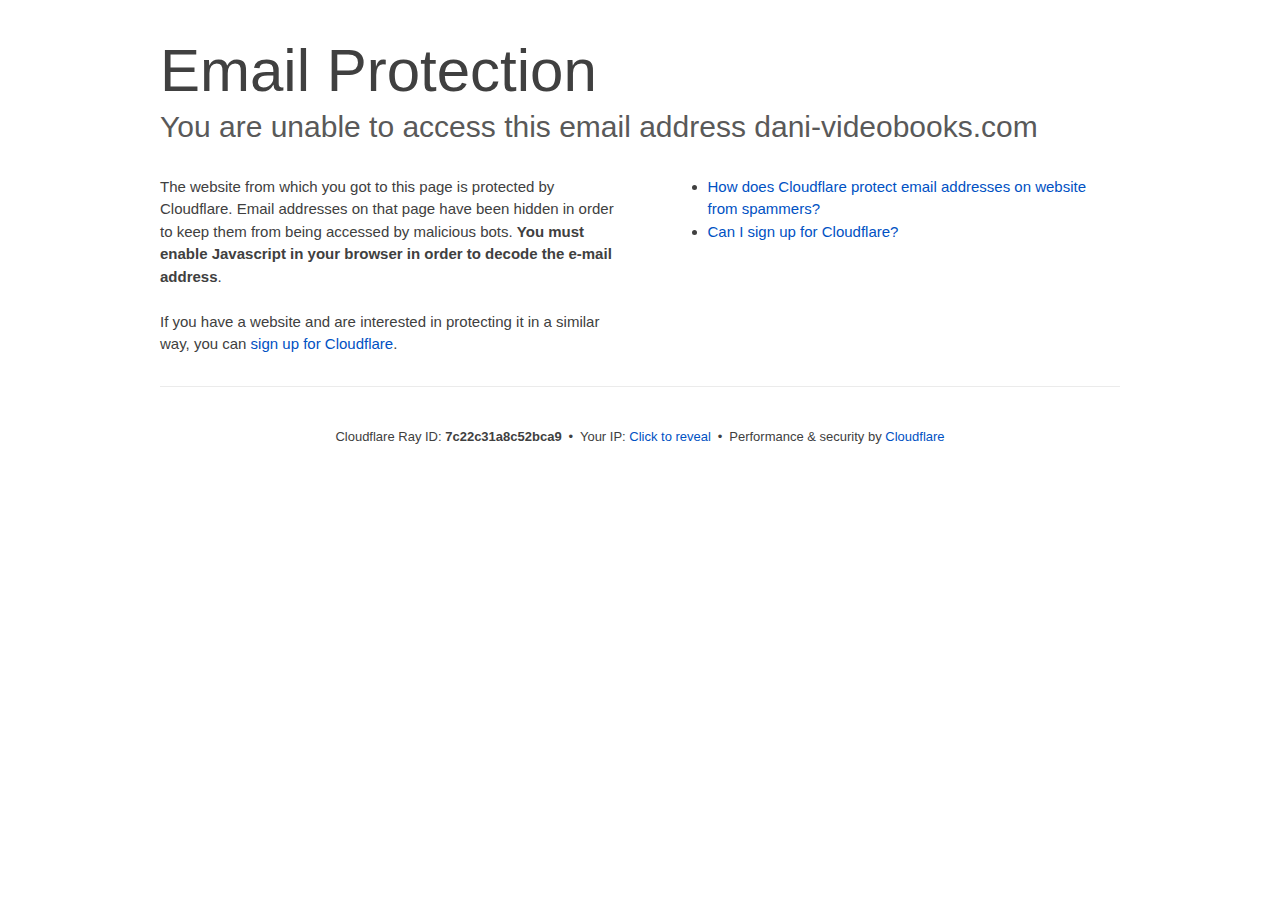
<file: cdn-cgi/l/email-protection.html>
<!DOCTYPE html>
<!--[if lt IE 7]> <html class="no-js ie6 oldie" lang="en-US"> <![endif]-->
<!--[if IE 7]>    <html class="no-js ie7 oldie" lang="en-US"> <![endif]-->
<!--[if IE 8]>    <html class="no-js ie8 oldie" lang="en-US"> <![endif]-->
<!--[if gt IE 8]><!--> <html class="no-js" lang="en-US"> <!--<![endif]-->
<head>
<title>Email Protection | Cloudflare</title>
<meta charset="UTF-8" />
<meta http-equiv="Content-Type" content="text/html; charset=UTF-8" />
<meta http-equiv="X-UA-Compatible" content="IE=Edge" />
<meta name="robots" content="noindex, nofollow" />
<meta name="viewport" content="width=device-width,initial-scale=1" />
<link rel="stylesheet" id="cf_styles-css" href="../styles/cf.errors.css" />
<!--[if lt IE 9]><link rel="stylesheet" id='cf_styles-ie-css' href="/cdn-cgi/styles/cf.errors.ie.css" /><![endif]-->
<style>body{margin:0;padding:0}</style>


<!--[if gte IE 10]><!-->
<script>
  if (!navigator.cookieEnabled) {
    window.addEventListener('DOMContentLoaded', function () {
      var cookieEl = document.getElementById('cookie-alert');
      cookieEl.style.display = 'block';
    })
  }
</script>
<!--<![endif]-->


</head>
<body>
  <div id="cf-wrapper">
    <div class="cf-alert cf-alert-error cf-cookie-error" id="cookie-alert" data-translate="enable_cookies">Please enable cookies.</div>
    <div id="cf-error-details" class="cf-error-details-wrapper">
      <div class="cf-wrapper cf-header cf-error-overview">
        <h1 data-translate="block_headline">Email Protection</h1>
        <h2 class="cf-subheadline"><span data-translate="unable_to_access">You are unable to access this email address</span> dani-videobooks.com</h2>
      </div><!-- /.header -->

      <div class="cf-section cf-wrapper">
        <div class="cf-columns two">
          <div class="cf-column">
            <p>The website from which you got to this page is protected by Cloudflare. Email addresses on that page have been hidden in order to keep them from being accessed by malicious bots. <strong>You must enable Javascript in your browser in order to decode the e-mail address</strong>.</p>
            <p>If you have a website and are interested in protecting it in a similar way, you can <a rel="noopener noreferrer" href="https://www.cloudflare.com/sign-up?utm_source=email_protection">sign up for Cloudflare</a>.</p>
          </div>

          <div class="cf-column">
            <div class="grid_4">
              <div class="rail">
                  <div class="panel">
                      <ul class="nobullets">
                        <li><a rel="noopener noreferrer" class="modal-link-faq" href="https://support.cloudflare.com/hc/en-us/articles/200170016-What-is-Email-Address-Obfuscation-">How does Cloudflare protect email addresses on website from spammers?</a></li>
                        <li><a rel="noopener noreferrer" class="modal-link-faq" href="https://support.cloudflare.com/hc/en-us/categories/200275218-Getting-Started">Can I sign up for Cloudflare?</a></li>
                    </ul>
                </div>
              </div>
            </div>
          </div>
        </div>
      </div><!-- /.section -->

      <div class="cf-error-footer cf-wrapper w-240 lg:w-full py-10 sm:py-4 sm:px-8 mx-auto text-center sm:text-left border-solid border-0 border-t border-gray-300">
  <p class="text-13">
    <span class="cf-footer-item sm:block sm:mb-1">Cloudflare Ray ID: <strong class="font-semibold">7c22c31a8c52bca9</strong></span>
    <span class="cf-footer-separator sm:hidden">&bull;</span>
    <span id="cf-footer-item-ip" class="cf-footer-item hidden sm:block sm:mb-1">
      Your IP:
      <button type="button" id="cf-footer-ip-reveal" class="cf-footer-ip-reveal-btn">Click to reveal</button>
      <span class="hidden" id="cf-footer-ip">5.76.34.204</span>
      <span class="cf-footer-separator sm:hidden">&bull;</span>
    </span>
    <span class="cf-footer-item sm:block sm:mb-1"><span>Performance &amp; security by</span> <a rel="noopener noreferrer" href="https://www.cloudflare.com/5xx-error-landing" id="brand_link" target="_blank">Cloudflare</a></span>
    
  </p>
  <script>(function(){function d(){var b=a.getElementById("cf-footer-item-ip"),c=a.getElementById("cf-footer-ip-reveal");b&&"classList"in b&&(b.classList.remove("hidden"),c.addEventListener("click",function(){c.classList.add("hidden");a.getElementById("cf-footer-ip").classList.remove("hidden")}))}var a=document;document.addEventListener&&a.addEventListener("DOMContentLoaded",d)})();</script>
</div><!-- /.error-footer -->


    </div><!-- /#cf-error-details -->
  </div><!-- /#cf-wrapper -->

  <script>
  window._cf_translation = {};
  
  
</script>

</body>
</html>
</file>
<file: cdn-cgi/styles/cf.errors.css>
#cf-wrapper a,#cf-wrapper abbr,#cf-wrapper article,#cf-wrapper aside,#cf-wrapper b,#cf-wrapper big,#cf-wrapper blockquote,#cf-wrapper body,#cf-wrapper canvas,#cf-wrapper caption,#cf-wrapper center,#cf-wrapper cite,#cf-wrapper code,#cf-wrapper dd,#cf-wrapper del,#cf-wrapper details,#cf-wrapper dfn,#cf-wrapper div,#cf-wrapper dl,#cf-wrapper dt,#cf-wrapper em,#cf-wrapper embed,#cf-wrapper fieldset,#cf-wrapper figcaption,#cf-wrapper figure,#cf-wrapper footer,#cf-wrapper form,#cf-wrapper h1,#cf-wrapper h2,#cf-wrapper h3,#cf-wrapper h4,#cf-wrapper h5,#cf-wrapper h6,#cf-wrapper header,#cf-wrapper hgroup,#cf-wrapper html,#cf-wrapper i,#cf-wrapper iframe,#cf-wrapper img,#cf-wrapper label,#cf-wrapper legend,#cf-wrapper li,#cf-wrapper mark,#cf-wrapper menu,#cf-wrapper nav,#cf-wrapper object,#cf-wrapper ol,#cf-wrapper output,#cf-wrapper p,#cf-wrapper pre,#cf-wrapper s,#cf-wrapper samp,#cf-wrapper section,#cf-wrapper small,#cf-wrapper span,#cf-wrapper strike,#cf-wrapper strong,#cf-wrapper sub,#cf-wrapper summary,#cf-wrapper sup,#cf-wrapper table,#cf-wrapper tbody,#cf-wrapper td,#cf-wrapper tfoot,#cf-wrapper th,#cf-wrapper thead,#cf-wrapper tr,#cf-wrapper tt,#cf-wrapper u,#cf-wrapper ul{margin:0;padding:0;border:0;font:inherit;font-size:100%;text-decoration:none;vertical-align:baseline}#cf-wrapper a img{border:none}#cf-wrapper article,#cf-wrapper aside,#cf-wrapper details,#cf-wrapper figcaption,#cf-wrapper figure,#cf-wrapper footer,#cf-wrapper header,#cf-wrapper hgroup,#cf-wrapper menu,#cf-wrapper nav,#cf-wrapper section,#cf-wrapper summary{display:block}#cf-wrapper .cf-columns:after,#cf-wrapper .cf-columns:before,#cf-wrapper .cf-section:after,#cf-wrapper .cf-section:before,#cf-wrapper .cf-wrapper:after,#cf-wrapper .cf-wrapper:before,#cf-wrapper .clearfix:after,#cf-wrapper .clearfix:before,#cf-wrapper section:after,#cf-wrapper section:before{content:" ";display:table}#cf-wrapper .cf-columns:after,#cf-wrapper .cf-section:after,#cf-wrapper .cf-wrapper:after,#cf-wrapper .clearfix:after,#cf-wrapper section:after{clear:both}#cf-wrapper{display:block;margin:0;padding:0;position:relative;text-align:left;width:100%;z-index:999999999;color:#404040!important;font-family:-apple-system,BlinkMacSystemFont,Segoe UI,Roboto,Oxygen,Ubuntu,Helvetica Neue,Arial,sans-serif!important;font-size:15px!important;line-height:1.5!important;text-decoration:none!important;letter-spacing:normal;-webkit-tap-highlight-color:rgba(246,139,31,.3);-webkit-font-smoothing:antialiased}#cf-wrapper .cf-section,#cf-wrapper section{background:0 0;display:block;margin-bottom:2em;margin-top:2em}#cf-wrapper .cf-wrapper{margin-left:auto;margin-right:auto;width:90%}#cf-wrapper .cf-columns{display:block;list-style:none;padding:0;width:100%}#cf-wrapper .cf-columns img,#cf-wrapper .cf-columns input,#cf-wrapper .cf-columns object,#cf-wrapper .cf-columns select,#cf-wrapper .cf-columns textarea{max-width:100%}#cf-wrapper .cf-columns>.cf-column{float:left;padding-bottom:45px;width:100%;box-sizing:border-box}@media screen and (min-width:49.2em){#cf-wrapper .cf-columns.cols-2>.cf-column:nth-child(n+3),#cf-wrapper .cf-columns.cols-3>.cf-column:nth-child(n+4),#cf-wrapper .cf-columns.cols-4>.cf-column:nth-child(n+3),#cf-wrapper .cf-columns.four>.cf-column:nth-child(n+3),#cf-wrapper .cf-columns.three>.cf-column:nth-child(n+4),#cf-wrapper .cf-columns.two>.cf-column:nth-child(n+3){padding-top:67.5px}#cf-wrapper .cf-columns>.cf-column{padding-bottom:0}#cf-wrapper .cf-columns.cols-2>.cf-column,#cf-wrapper .cf-columns.cols-4>.cf-column,#cf-wrapper .cf-columns.four>.cf-column,#cf-wrapper .cf-columns.two>.cf-column{padding-left:0;padding-right:22.5px;width:50%}#cf-wrapper .cf-columns.cols-2>.cf-column:nth-child(2n),#cf-wrapper .cf-columns.cols-4>.cf-column:nth-child(2n),#cf-wrapper .cf-columns.four>.cf-column:nth-child(2n),#cf-wrapper .cf-columns.two>.cf-column:nth-child(2n){padding-left:22.5px;padding-right:0}#cf-wrapper .cf-columns.cols-2>.cf-column:nth-child(odd),#cf-wrapper .cf-columns.cols-4>.cf-column:nth-child(odd),#cf-wrapper .cf-columns.four>.cf-column:nth-child(odd),#cf-wrapper .cf-columns.two>.cf-column:nth-child(odd){clear:left}#cf-wrapper .cf-columns.cols-3>.cf-column,#cf-wrapper .cf-columns.three>.cf-column{padding-left:30px;width:33.3333333333333%}#cf-wrapper .cf-columns.cols-3>.cf-column:first-child,#cf-wrapper .cf-columns.cols-3>.cf-column:nth-child(3n+1),#cf-wrapper .cf-columns.three>.cf-column:first-child,#cf-wrapper .cf-columns.three>.cf-column:nth-child(3n+1){clear:left;padding-left:0;padding-right:30px}#cf-wrapper .cf-columns.cols-3>.cf-column:nth-child(3n+2),#cf-wrapper .cf-columns.three>.cf-column:nth-child(3n+2){padding-left:15px;padding-right:15px}#cf-wrapper .cf-columns.cols-3>.cf-column:nth-child(-n+3),#cf-wrapper .cf-columns.three>.cf-column:nth-child(-n+3){padding-top:0}}@media screen and (min-width:66em){#cf-wrapper .cf-columns>.cf-column{padding-bottom:0}#cf-wrapper .cf-columns.cols-4>.cf-column,#cf-wrapper .cf-columns.four>.cf-column{padding-left:33.75px;width:25%}#cf-wrapper .cf-columns.cols-4>.cf-column:nth-child(odd),#cf-wrapper .cf-columns.four>.cf-column:nth-child(odd){clear:none}#cf-wrapper .cf-columns.cols-4>.cf-column:first-child,#cf-wrapper .cf-columns.cols-4>.cf-column:nth-child(4n+1),#cf-wrapper .cf-columns.four>.cf-column:first-child,#cf-wrapper .cf-columns.four>.cf-column:nth-child(4n+1){clear:left;padding-left:0;padding-right:33.75px}#cf-wrapper .cf-columns.cols-4>.cf-column:nth-child(4n+2),#cf-wrapper .cf-columns.four>.cf-column:nth-child(4n+2){padding-left:11.25px;padding-right:22.5px}#cf-wrapper .cf-columns.cols-4>.cf-column:nth-child(4n+3),#cf-wrapper .cf-columns.four>.cf-column:nth-child(4n+3){padding-left:22.5px;padding-right:11.25px}#cf-wrapper .cf-columns.cols-4>.cf-column:nth-child(n+5),#cf-wrapper .cf-columns.four>.cf-column:nth-child(n+5){padding-top:67.5px}#cf-wrapper .cf-columns.cols-4>.cf-column:nth-child(-n+4),#cf-wrapper .cf-columns.four>.cf-column:nth-child(-n+4){padding-top:0}}#cf-wrapper a{background:0 0;border:0;color:#0051c3;outline:0;text-decoration:none;-webkit-transition:all .15s ease;transition:all .15s ease}#cf-wrapper a:hover{background:0 0;border:0;color:#f68b1f}#cf-wrapper a:focus{background:0 0;border:0;color:#62a1d8;outline:0}#cf-wrapper a:active{background:0 0;border:0;color:#c16508;outline:0}#cf-wrapper h1,#cf-wrapper h2,#cf-wrapper h3,#cf-wrapper h4,#cf-wrapper h5,#cf-wrapper h6,#cf-wrapper p{color:#404040;margin:0;padding:0}#cf-wrapper h1,#cf-wrapper h2,#cf-wrapper h3{font-weight:400}#cf-wrapper h4,#cf-wrapper h5,#cf-wrapper h6,#cf-wrapper strong{font-weight:600}#cf-wrapper h1{font-size:36px;line-height:1.2}#cf-wrapper h2{font-size:30px;line-height:1.3}#cf-wrapper h3{font-size:25px;line-height:1.3}#cf-wrapper h4{font-size:20px;line-height:1.3}#cf-wrapper h5{font-size:15px}#cf-wrapper h6{font-size:13px}#cf-wrapper ol,#cf-wrapper ul{list-style:none;margin-left:3em}#cf-wrapper ul{list-style-type:disc}#cf-wrapper ol{list-style-type:decimal}#cf-wrapper em{font-style:italic}#cf-wrapper .cf-subheadline{color:#595959;font-weight:300}#cf-wrapper .cf-text-error{color:#bd2426}#cf-wrapper .cf-text-success{color:#9bca3e}#cf-wrapper ol+h2,#cf-wrapper ol+h3,#cf-wrapper ol+h4,#cf-wrapper ol+h5,#cf-wrapper ol+h6,#cf-wrapper ol+p,#cf-wrapper p+dl,#cf-wrapper p+ol,#cf-wrapper p+p,#cf-wrapper p+table,#cf-wrapper p+ul,#cf-wrapper ul+h2,#cf-wrapper ul+h3,#cf-wrapper ul+h4,#cf-wrapper ul+h5,#cf-wrapper ul+h6,#cf-wrapper ul+p{margin-top:1.5em}#cf-wrapper h1+p,#cf-wrapper p+h1,#cf-wrapper p+h2,#cf-wrapper p+h3,#cf-wrapper p+h4,#cf-wrapper p+h5,#cf-wrapper p+h6{margin-top:1.25em}#cf-wrapper h1+h2,#cf-wrapper h1+h3,#cf-wrapper h2+h3,#cf-wrapper h3+h4,#cf-wrapper h4+h5{margin-top:.25em}#cf-wrapper h2+p{margin-top:1em}#cf-wrapper h1+h4,#cf-wrapper h1+h5,#cf-wrapper h1+h6,#cf-wrapper h2+h4,#cf-wrapper h2+h5,#cf-wrapper h2+h6,#cf-wrapper h3+h5,#cf-wrapper h3+h6,#cf-wrapper h3+p,#cf-wrapper h4+p,#cf-wrapper h5+ol,#cf-wrapper h5+p,#cf-wrapper h5+ul{margin-top:.5em}#cf-wrapper .cf-btn{background-color:transparent;border:1px solid #999;color:#404040;font-size:14px;font-weight:400;line-height:1.2;margin:0;padding:.6em 1.33333em .53333em;-webkit-user-select:none;-moz-user-select:none;-ms-user-select:none;user-select:none;display:-moz-inline-stack;display:inline-block;vertical-align:middle;zoom:1;border-radius:2px;box-sizing:border-box;-webkit-transition:all .2s ease;transition:all .2s ease}#cf-wrapper .cf-btn:hover{background-color:#bfbfbf;border:1px solid #737373;color:#fff}#cf-wrapper .cf-btn:focus{color:inherit;outline:0;box-shadow:inset 0 0 4px rgba(0,0,0,.3)}#cf-wrapper .cf-btn.active,#cf-wrapper .cf-btn:active{background-color:#bfbfbf;border:1px solid #404040;color:#272727}#cf-wrapper .cf-btn::-moz-focus-inner{padding:0;border:0}#cf-wrapper .cf-btn .cf-caret{border-top-color:currentColor;margin-left:.25em;margin-top:.18333em}#cf-wrapper .cf-btn-primary{background-color:#2f7bbf;border:1px solid transparent;color:#fff}#cf-wrapper .cf-btn-primary:hover{background-color:#62a1d8;border:1px solid #2f7bbf;color:#fff}#cf-wrapper .cf-btn-primary.active,#cf-wrapper .cf-btn-primary:active,#cf-wrapper .cf-btn-primary:focus{background-color:#62a1d8;border:1px solid #163959;color:#fff}#cf-wrapper .cf-btn-danger,#cf-wrapper .cf-btn-error,#cf-wrapper .cf-btn-important{background-color:#bd2426;border-color:transparent;color:#fff}#cf-wrapper .cf-btn-danger:hover,#cf-wrapper .cf-btn-error:hover,#cf-wrapper .cf-btn-important:hover{background-color:#de5052;border-color:#bd2426;color:#fff}#cf-wrapper .cf-btn-danger.active,#cf-wrapper .cf-btn-danger:active,#cf-wrapper .cf-btn-danger:focus,#cf-wrapper .cf-btn-error.active,#cf-wrapper .cf-btn-error:active,#cf-wrapper .cf-btn-error:focus,#cf-wrapper .cf-btn-important.active,#cf-wrapper .cf-btn-important:active,#cf-wrapper .cf-btn-important:focus{background-color:#de5052;border-color:#521010;color:#fff}#cf-wrapper .cf-btn-accept,#cf-wrapper .cf-btn-success{background-color:#9bca3e;border:1px solid transparent;color:#fff}#cf-wrapper .cf-btn-accept:hover,#cf-wrapper .cf-btn-success:hover{background-color:#bada7a;border:1px solid #9bca3e;color:#fff}#cf-wrapper .active.cf-btn-accept,#cf-wrapper .cf-btn-accept:active,#cf-wrapper .cf-btn-accept:focus,#cf-wrapper .cf-btn-success.active,#cf-wrapper .cf-btn-success:active,#cf-wrapper .cf-btn-success:focus{background-color:#bada7a;border:1px solid #516b1d;color:#fff}#cf-wrapper .cf-btn-accept{color:transparent;font-size:0;height:36.38px;overflow:hidden;position:relative;text-indent:0;width:36.38px;white-space:nowrap}#cf-wrapper input,#cf-wrapper select,#cf-wrapper textarea{background:#fff!important;border:1px solid #999!important;color:#404040!important;font-size:.86667em!important;line-height:1.24!important;margin:0 0 1em!important;max-width:100%!important;outline:0!important;padding:.45em .75em!important;vertical-align:middle!important;display:-moz-inline-stack;display:inline-block;zoom:1;box-sizing:border-box;-webkit-transition:all .2s ease;transition:all .2s ease;border-radius:2px}#cf-wrapper input:hover,#cf-wrapper select:hover,#cf-wrapper textarea:hover{border-color:gray}#cf-wrapper input:focus,#cf-wrapper select:focus,#cf-wrapper textarea:focus{border-color:#2f7bbf;outline:0;box-shadow:0 0 8px rgba(47,123,191,.5)}#cf-wrapper fieldset{width:100%}#cf-wrapper label{display:block;font-size:13px;margin-bottom:.38333em}#cf-wrapper .cf-form-stacked .select2-container,#cf-wrapper .cf-form-stacked input,#cf-wrapper .cf-form-stacked select,#cf-wrapper .cf-form-stacked textarea{display:block;width:100%}#cf-wrapper .cf-form-stacked input[type=button],#cf-wrapper .cf-form-stacked input[type=checkbox],#cf-wrapper .cf-form-stacked input[type=submit]{display:-moz-inline-stack;display:inline-block;vertical-align:middle;zoom:1;width:auto}#cf-wrapper .cf-form-actions{text-align:right}#cf-wrapper .cf-alert{background-color:#f9b169;border:1px solid #904b06;color:#404040;font-size:13px;padding:7.5px 15px;position:relative;vertical-align:middle;border-radius:2px}#cf-wrapper .cf-alert:empty{display:none}#cf-wrapper .cf-alert .cf-close{border:1px solid transparent;color:inherit;font-size:18.75px;line-height:1;padding:0;position:relative;right:-18.75px;top:0}#cf-wrapper .cf-alert .cf-close:hover{background-color:transparent;border-color:currentColor;color:inherit}#cf-wrapper .cf-alert-danger,#cf-wrapper .cf-alert-error{background-color:#de5052;border-color:#521010;color:#fff}#cf-wrapper .cf-alert-success{background-color:#bada7a;border-color:#516b1d;color:#516b1d}#cf-wrapper .cf-alert-warning{background-color:#f9b169;border-color:#904b06;color:#404040}#cf-wrapper .cf-alert-info{background-color:#62a1d8;border-color:#163959;color:#163959}#cf-wrapper .cf-alert-nonessential{background-color:#ebebeb;border-color:#999;color:#404040}#cf-wrapper .cf-icon-exclamation-sign{background:url(../images/icon-exclamation.png@1376755637) 50% no-repeat;height:54px;width:54px;display:-moz-inline-stack;display:inline-block;vertical-align:middle;zoom:1}#cf-wrapper h1 .cf-icon-exclamation-sign{margin-top:-10px}#cf-wrapper #cf-error-banner{background-color:#fff;border-bottom:3px solid #f68b1f;padding:15px 15px 20px;position:relative;z-index:999999999;box-shadow:0 2px 8px rgba(0,0,0,.2)}#cf-wrapper #cf-error-banner h4,#cf-wrapper #cf-error-banner p{display:-moz-inline-stack;display:inline-block;vertical-align:bottom;zoom:1}#cf-wrapper #cf-error-banner h4{color:#2f7bbf;font-weight:400;font-size:20px;line-height:1;vertical-align:baseline}#cf-wrapper #cf-error-banner .cf-error-actions{margin-bottom:10px;text-align:center;width:100%}#cf-wrapper #cf-error-banner .cf-error-actions a{display:-moz-inline-stack;display:inline-block;vertical-align:middle;zoom:1}#cf-wrapper #cf-error-banner .cf-error-actions a+a{margin-left:10px}#cf-wrapper #cf-error-banner .cf-error-actions .cf-btn-accept,#cf-wrapper #cf-error-banner .cf-error-actions .cf-btn-success{color:#fff}#cf-wrapper #cf-error-banner .error-header-desc{text-align:left}#cf-wrapper #cf-error-banner .cf-close{color:#999;cursor:pointer;display:inline-block;font-size:34.5px;float:none;font-weight:700;height:22.5px;line-height:.6;overflow:hidden;position:absolute;right:20px;top:25px;text-indent:200%;width:22.5px}#cf-wrapper #cf-error-banner .cf-close:hover{color:gray}#cf-wrapper #cf-error-banner .cf-close:before{content:"\00D7";left:0;height:100%;position:absolute;text-align:center;text-indent:0;top:0;width:100%}#cf-inline-error-wrapper{box-shadow:0 2px 10px rgba(0,0,0,.5)}#cf-wrapper #cf-error-details{background:#fff}#cf-wrapper #cf-error-details .cf-error-overview{padding:25px 0 0}#cf-wrapper #cf-error-details .cf-error-overview h1,#cf-wrapper #cf-error-details .cf-error-overview h2{font-weight:300}#cf-wrapper #cf-error-details .cf-error-overview h2{margin-top:0}#cf-wrapper #cf-error-details .cf-highlight{background:#ebebeb;overflow-x:hidden;padding:30px 0;background-image:-webkit-gradient(linear,left top, left bottom,from(#dedede),color-stop(3%, #ebebeb),color-stop(97%, #ebebeb),to(#dedede));background-image:linear-gradient(top,#dedede,#ebebeb 3%,#ebebeb 97%,#dedede)}#cf-wrapper #cf-error-details .cf-highlight h3{color:#999;font-weight:300}#cf-wrapper #cf-error-details .cf-highlight .cf-column:last-child{padding-bottom:0}#cf-wrapper #cf-error-details .cf-highlight .cf-highlight-inverse{background-color:#fff;padding:15px;border-radius:2px}#cf-wrapper #cf-error-details .cf-status-display h3{margin-top:.5em}#cf-wrapper #cf-error-details .cf-status-label{color:#9bca3e;font-size:1.46667em}#cf-wrapper #cf-error-details .cf-status-label,#cf-wrapper #cf-error-details .cf-status-name{display:inline}#cf-wrapper #cf-error-details .cf-status-item{display:block;position:relative;text-align:left}#cf-wrapper #cf-error-details .cf-status-item,#cf-wrapper #cf-error-details .cf-status-item.cf-column{padding-bottom:1.5em}#cf-wrapper #cf-error-details .cf-status-item.cf-error-source{display:block;text-align:center}#cf-wrapper #cf-error-details .cf-status-item.cf-error-source:after{bottom:-60px;content:"";display:none;border-bottom:18px solid #fff;border-left:20px solid transparent;border-right:20px solid transparent;height:0;left:50%;margin-left:-9px;position:absolute;right:50%;width:0}#cf-wrapper #cf-error-details .cf-status-item+.cf-status-item{border-top:1px solid #dedede;padding-top:1.5em}#cf-wrapper #cf-error-details .cf-status-item+.cf-status-item:before{background:url(../images/cf-icon-horizontal-arrow.png) no-repeat;content:"";display:block;left:0;position:absolute;top:25.67px}#cf-wrapper #cf-error-details .cf-error-source .cf-icon-error-container{height:85px;margin-bottom:2.5em}#cf-wrapper #cf-error-details .cf-error-source .cf-status-label{color:#bd2426}#cf-wrapper #cf-error-details .cf-error-source .cf-icon{display:block}#cf-wrapper #cf-error-details .cf-error-source .cf-icon-status{bottom:-10px;left:50%;top:auto;right:auto}#cf-wrapper #cf-error-details .cf-error-source .cf-status-label,#cf-wrapper #cf-error-details .cf-error-source .cf-status-name{display:block}#cf-wrapper #cf-error-details .cf-icon-error-container{height:auto;position:relative}#cf-wrapper #cf-error-details .cf-icon-status{display:block;margin-left:-24px;position:absolute;top:0;right:0}#cf-wrapper #cf-error-details .cf-icon{display:none;margin:0 auto}#cf-wrapper #cf-error-details .cf-status-desc{display:block;height:22.5px;overflow:hidden;text-overflow:ellipsis;width:100%;white-space:nowrap}#cf-wrapper #cf-error-details .cf-status-desc:empty{display:none}#cf-wrapper #cf-error-details .cf-error-footer{padding:1.33333em 0;border-top:1px solid #ebebeb;text-align:center}#cf-wrapper #cf-error-details .cf-error-footer p{font-size:13px}#cf-wrapper #cf-error-details .cf-error-footer select{margin:0!important}#cf-wrapper #cf-error-details .cf-footer-item{display:block;margin-bottom:5px;text-align:left}#cf-wrapper #cf-error-details .cf-footer-separator{display:none}#cf-wrapper #cf-error-details .cf-captcha-info{margin-bottom:10px;position:relative;text-align:center}#cf-wrapper #cf-error-details .cf-captcha-image{height:57px;width:300px}#cf-wrapper #cf-error-details .cf-captcha-actions{margin-top:15px}#cf-wrapper #cf-error-details .cf-captcha-actions a{font-size:0;height:36.38px;overflow:hidden;padding-left:1.2em;padding-right:1.2em;position:relative;text-indent:-9999px;width:36.38px;white-space:nowrap}#cf-wrapper #cf-error-details .cf-captcha-actions a.cf-icon-refresh span{background-position:0 -787px}#cf-wrapper #cf-error-details .cf-captcha-actions a.cf-icon-announce span{background-position:0 -767px}#cf-wrapper #cf-error-details .cf-captcha-actions a.cf-icon-question span{background-position:0 -827px}#cf-wrapper #cf-error-details .cf-screenshot-container{background:url(../images/browser-bar.png@1376755637) no-repeat #fff;max-height:400px;max-width:100%;overflow:hidden;padding-top:53px;width:960px;border-radius:5px 5px 0 0}#cf-wrapper #cf-error-details .cf-screenshot-container .cf-no-screenshot{background:url(../images/cf-no-screenshot-warn.png) no-repeat;display:block;height:158px;left:25%;margin-top:-79px;overflow:hidden;position:relative;top:50%;width:178px}#cf-wrapper #cf-error-details .cf-captcha-container .cf-screenshot-container,#cf-wrapper #cf-error-details .cf-captcha-container .cf-screenshot-container img,#recaptcha-widget .cf-alert,#recaptcha-widget .recaptcha_only_if_audio,.cf-cookie-error{display:none}#cf-wrapper #cf-error-details .cf-screenshot-container .cf-no-screenshot.error{background:url(../images/cf-no-screenshot-error.png) no-repeat;height:175px}#cf-wrapper #cf-error-details .cf-screenshot-container.cf-screenshot-full .cf-no-screenshot{left:50%;margin-left:-89px}.cf-captcha-info iframe{max-width:100%}#cf-wrapper .cf-icon-ok{background:url(../images/cf-icon-ok.png) no-repeat;height:48px;width:48px}#cf-wrapper .cf-icon-error{background:url(../images/cf-icon-error.png) no-repeat;height:48px;width:48px}#cf-wrapper .cf-icon-browser{background:url(../images/cf-icon-browser.png) no-repeat;height:80px;width:100px}#cf-wrapper .cf-icon-cloud{background:url(../images/cf-icon-cloud.png) no-repeat;height:77px;width:151px}#cf-wrapper .cf-icon-server{background:url(../images/cf-icon-server.png) no-repeat;height:75px;width:95px}#cf-wrapper .cf-icon-railgun{background-position:0 -848px;height:81px;width:95px}#cf-wrapper .cf-caret{border:.33333em solid transparent;border-top-color:inherit;content:"";height:0;width:0;display:-moz-inline-stack;display:inline-block;vertical-align:middle;zoom:1}@media screen and (min-width:49.2em){#cf-wrapper #cf-error-details .cf-status-desc:empty,#cf-wrapper #cf-error-details .cf-status-item.cf-error-source:after,#cf-wrapper #cf-error-details .cf-status-item .cf-icon,#cf-wrapper #cf-error-details .cf-status-label,#cf-wrapper #cf-error-details .cf-status-name{display:block}#cf-wrapper .cf-wrapper{width:708px}#cf-wrapper #cf-error-banner{padding:20px 20px 25px}#cf-wrapper #cf-error-banner .cf-error-actions{margin-bottom:15px}#cf-wrapper #cf-error-banner .cf-error-header-desc h4{margin-right:.5em}#cf-wrapper #cf-error-details h1{font-size:4em}#cf-wrapper #cf-error-details .cf-error-overview{padding-top:2.33333em}#cf-wrapper #cf-error-details .cf-highlight{padding:4em 0}#cf-wrapper #cf-error-details .cf-status-item{text-align:center}#cf-wrapper #cf-error-details .cf-status-item,#cf-wrapper #cf-error-details .cf-status-item.cf-column{padding-bottom:0}#cf-wrapper #cf-error-details .cf-status-item+.cf-status-item{border:0;padding-top:0}#cf-wrapper #cf-error-details .cf-status-item+.cf-status-item:before{background-position:0 -544px;height:24.75px;margin-left:-37.5px;width:75px;background-size:131.25px auto}#cf-wrapper #cf-error-details .cf-icon-error-container{height:85px;margin-bottom:2.5em}#cf-wrapper #cf-error-details .cf-icon-status{bottom:-10px;left:50%;top:auto;right:auto}#cf-wrapper #cf-error-details .cf-error-footer{padding:2.66667em 0}#cf-wrapper #cf-error-details .cf-footer-item,#cf-wrapper #cf-error-details .cf-footer-separator{display:-moz-inline-stack;display:inline-block;vertical-align:baseline;zoom:1}#cf-wrapper #cf-error-details .cf-footer-separator{padding:0 .25em}#cf-wrapper #cf-error-details .cf-status-item.cloudflare-status:before{margin-left:-50px}#cf-wrapper #cf-error-details .cf-status-item.cloudflare-status+.status-item:before{margin-left:-25px}#cf-wrapper #cf-error-details .cf-screenshot-container{height:400px;margin-bottom:-4em;max-width:none}#cf-wrapper #cf-error-details .cf-captcha-container .cf-screenshot-container,#cf-wrapper #cf-error-details .cf-captcha-container .cf-screenshot-container img{display:block}}@media screen and (min-width:66em){#cf-wrapper .cf-wrapper{width:960px}#cf-wrapper #cf-error-banner .cf-close{position:relative;right:auto;top:auto}#cf-wrapper #cf-error-banner .cf-details{white-space:nowrap}#cf-wrapper #cf-error-banner .cf-details-link{padding-right:.5em}#cf-wrapper #cf-error-banner .cf-error-actions{float:right;margin-bottom:0;text-align:left;width:auto}#cf-wrapper #cf-error-details .cf-status-item+.cf-status-item:before{background-position:0 -734px;height:33px;margin-left:-50px;width:100px;background-size:auto}#cf-wrapper #cf-error-details .cf-status-item.cf-cloudflare-status:before{margin-left:-66.67px}#cf-wrapper #cf-error-details .cf-status-item.cf-cloudflare-status+.cf-status-item:before{margin-left:-37.5px}#cf-wrapper #cf-error-details .cf-captcha-image{float:left}#cf-wrapper #cf-error-details .cf-captcha-actions{position:absolute;top:0;right:0}}.no-js #cf-wrapper .js-only{display:none}#cf-wrapper #cf-error-details .heading-ray-id{font-family:monaco,courier,monospace;font-size:15px;white-space:nowrap} #cf-wrapper #cf-error-details .cf-footer-item.hidden,.cf-error-footer .hidden{display:none} .cf-error-footer .cf-footer-ip-reveal-btn{-webkit-appearance:button;-moz-appearance:button;appearance:button;text-decoration:none;background:none;color:inherit;border:none;padding:0;font:inherit;cursor:pointer;color:#0051c3;-webkit-transition:color .15s ease;transition:color .15s ease}.cf-error-footer .cf-footer-ip-reveal-btn:hover{color:#ee730a}
</file>
